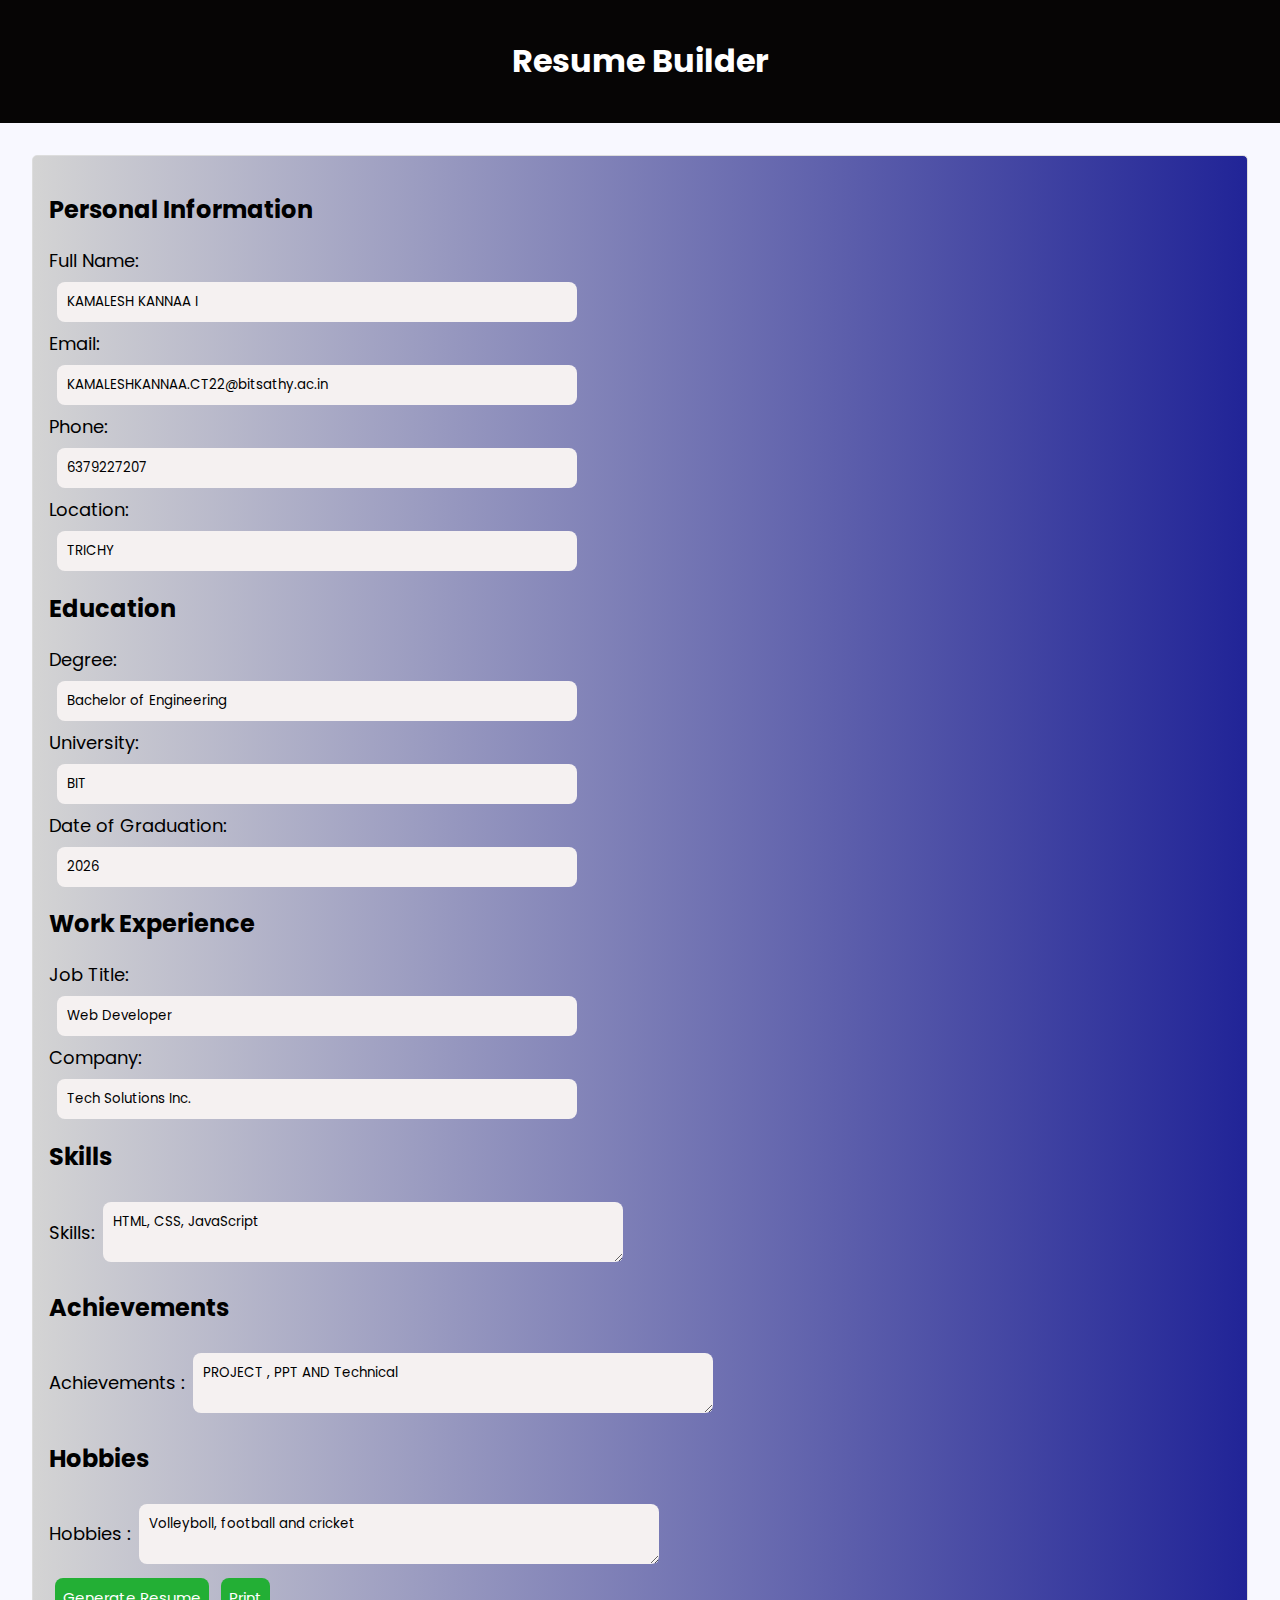
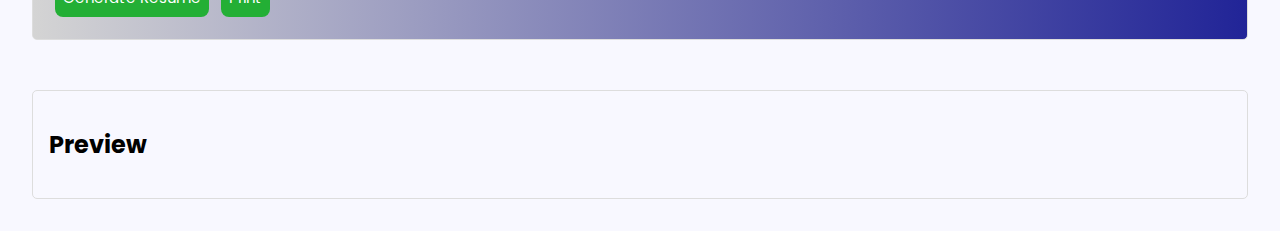
<file: resume/index.html>
<!DOCTYPE html>
<html lang="en">
<head>
  <meta charset="UTF-8">
  <meta name="viewport" content="width=device-width, initial-scale=1.0">
  <link rel="stylesheet" href="styles.css">
  <script src="script.js" defer></script>
  <link rel="preconnect" href="https://fonts.googleapis.com">
  <link rel="preconnect" href="https://fonts.gstatic.com" crossorigin>
  <link href="https://fonts.googleapis.com/css2?family=Poppins:ital,wght@0,400;0,500;1,400&display=swap" rel="stylesheet">
  <title>Resume Builder</title>
</head>
<body>
  <header>
    <h1>Resume Builder</h1>
  </header>
  <main>
    <section class="input-form">
      <h2>Personal Information</h2>
      <label for="nameOfPerson">Full Name: <input type="text" id="nameOfPerson" value="KAMALESH KANNAA I" required></label>
      
      <label for="email">Email: <input type="email" id="email" value="KAMALESHKANNAA.CT22@bitsathy.ac.in" required></label>
      
      <label for="phone">Phone: <input type="text" id="phone" value="6379227207" required></label>
      
      <label for="location">Location: <input type="text" id="location" value="TRICHY"  required ></label>
      

      <!-- Add more input fields for other personal info -->
      
      <h2>Education</h2>
      <label for="degree">Degree: <input type="text" id="degree"value="Bachelor of Engineering" required> </label>
      
      <label for="university">University: <input type="text" id="university" value="BIT" required></label>
      
      <label for="dateOfGraduation">Date of Graduation: <input type="text" id="dateOfGraduation" value="2026" required ></label>
      
      <!-- Add more input fields for education -->
      
      <h2>Work Experience</h2>
      <label for="jobTitle">Job Title: <input type="text" id="jobTitle" value="Web Developer"></label>
      
      <label for="company">Company: <input type="text" id="company" value="Tech Solutions Inc."></label>
      
      <!-- Add more input fields for work experience -->
      
      <h2>Skills</h2>
      <div class="skillsArea">
      <label for="skills">Skills: </label>
      <textarea id="skills" >HTML, CSS, JavaScript</textarea>
      </div>
      <h2>Achievements</h2>
      <div class="achieve">
        <label for="achieve">Achievements :</label>
        <textarea  id="achieve" >PROJECT , PPT AND Technical</textarea>

      </div>
      <h2>Hobbies</h2>
      <div class="hobbies">
        <label for="hobby"> Hobbies :</label>
        <textarea  id="hobby">Volleyboll, football and cricket</textarea>

      </div>
      <!-- Add more input fields for skills -->
      <div class="btn">
      <button id="generateBtn">Generate Resume</button>
      <button id="print">Print</button>
      </div>
    </section>
    <section class="preview">
      <h2>Preview</h2>
      <div id="preview-content">
        <!-- Generated resume preview will appear here -->
      </div>
    </section>
  </main>
</body>
</html>
</file>
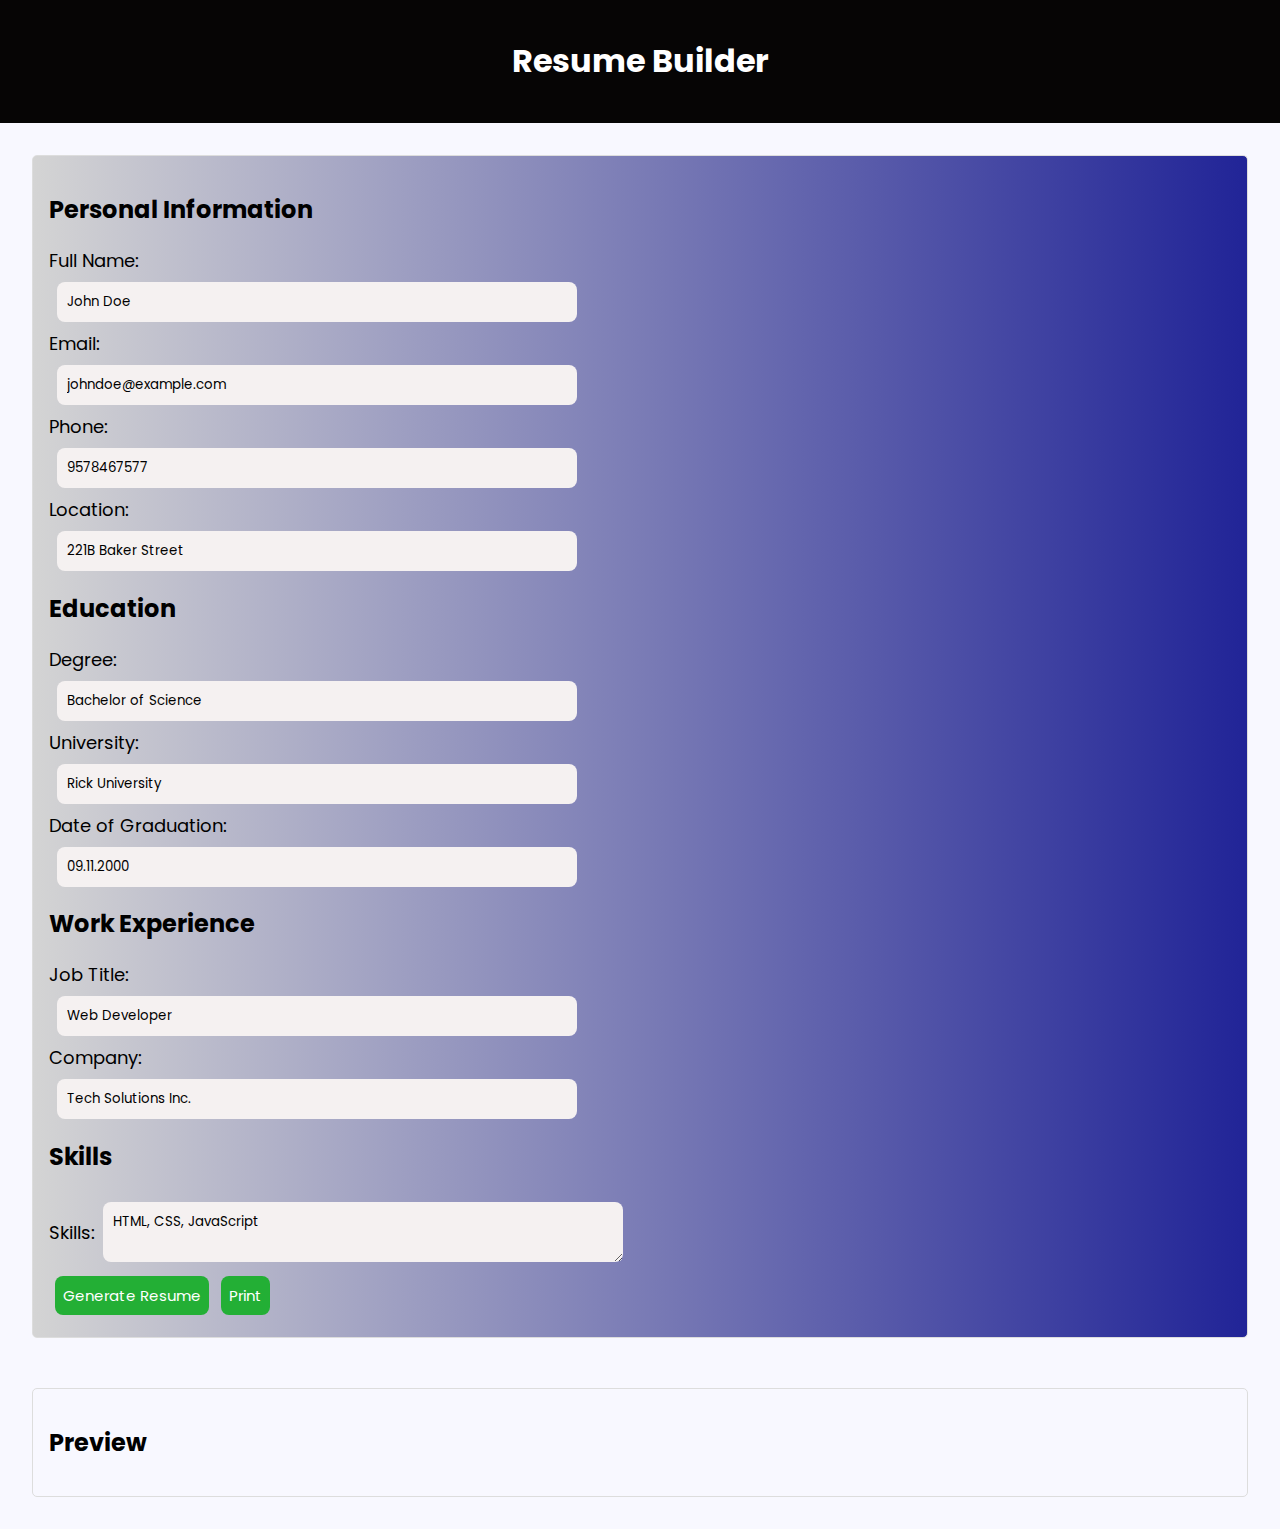
<file: resume/intex2.html>
<!DOCTYPE html>
<html lang="en">
<head>
  <meta charset="UTF-8">
  <meta name="viewport" content="width=device-width, initial-scale=1.0">
  <link rel="stylesheet" href="styles.css">
  <script src="script.js" defer></script>
  <link rel="preconnect" href="https://fonts.googleapis.com">
  <link rel="preconnect" href="https://fonts.gstatic.com" crossorigin>
  <link href="https://fonts.googleapis.com/css2?family=Poppins:ital,wght@0,400;0,500;1,400&display=swap" rel="stylesheet">
  <title>Resume Builder</title>
</head>
<body>
  <header>
    <h1>Resume Builder</h1>
  </header>
  <main>
    <section class="input-form">
      <h2>Personal Information</h2>
      <label for="nameOfPerson">Full Name: <input type="text" id="nameOfPerson" value="John Doe"></label>
      
      <label for="email">Email: <input type="email" id="email" value="johndoe@example.com"></label>
      
      <label for="phone">Phone: <input type="text" id="phone" value="9578467577"></label>
      
      <label for="location">Location: <input type="text" id="location" value="221B Baker Street"></label>
      

      <!-- Add more input fields for other personal info -->
      
      <h2>Education</h2>
      <label for="degree">Degree: <input type="text" id="degree" value="Bachelor of Science"></label>
      
      <label for="university">University: <input type="text" id="university" value="Rick University"></label>
      
      <label for="dateOfGraduation">Date of Graduation: <input type="text" id="dateOfGraduation" value="09.11.2000"></label>
      
      <!-- Add more input fields for education -->
      
      <h2>Work Experience</h2>
      <label for="jobTitle">Job Title: <input type="text" id="jobTitle" value="Web Developer"></label>
      
      <label for="company">Company: <input type="text" id="company" value="Tech Solutions Inc."></label>

      
      <!-- Add more input fields for work experience -->
      
      <h2>Skills</h2>
      <div class="skillsArea">
      <label for="skills">Skills: </label>
      <textarea id="skills">HTML, CSS, JavaScript</textarea>
      </div>
      <!-- Add more input fields for skills -->
      <div class="btn">
      <button id="generateBtn">Generate Resume</button>
      <button id="print">Print</button>
      </div>
    </section>
    <section class="preview">
      <h2>Preview</h2>
      <div id="preview-content">
        <!-- Generated resume preview will appear here -->
      </div>
    </section>
  </main>
</body>
</html>
</file>
<file: resume/styles.css>
*{
  font-family: 'Poppins', sans-serif;
}

body {
  margin: 0;
  padding: 0;
  background-color: ghostwhite;
}

header {
  background-color: #060505;
  color: white;
  text-align: center;
  padding: 1rem;
}

main {
  display: flex;
  justify-content: space-around;
  padding: 2rem;
  flex-direction: column;
  gap: 50px;
}

.input-form,
.preview {
  padding: 1rem;
  border: 1px solid #ddd;
  border-radius: 5px;
}

.input-form{
  background: linear-gradient(to right, #d4d4d4, #212497);
}

.preview{
  background-color: ghostwhite;
}

.input-form input, .input-form textarea{
  padding: 10px;
  margin: 8px;
  width: 50%;
  max-width: 500px;
  border-radius: 8px;
  border: none;
  background-color: #f5f1f1;
}

.skillsArea{
  display: flex;
  align-items: center;
}
.btn, .input-form input{
  display: flex;
}
.achieve{
  display: flex;
  align-items: center;
}
.btn, .input-form input{
  display: flex;
}

.hobbies{
  display: flex;
  align-items: center;
}
.btn, .input-form input{
  display: flex;
}

button{
  padding: 8px;
  border-radius: 8px;
  margin: 6px;
  border: none;
  background-color: #23af35;
  color: white;
  font-size: 15px;
  cursor: pointer;
}
button:hover{
  transform: scale(1.1);
}

#preview-content{
  font-family:'Courier New', Courier, monospace;
}


label{
  font-size: 18px;
}

hr{
  border: 2px solid goldenrod;
}

@media print {
  body {
    visibility: hidden;
    background-color: ghostwhite;
    
  }
  #preview-content {
    visibility: visible;
    position: absolute;
    left: 0;
    top: 0;
    margin: none;
    padding-left: 40px;
    font-size: 25px;
  }
}
</file>
